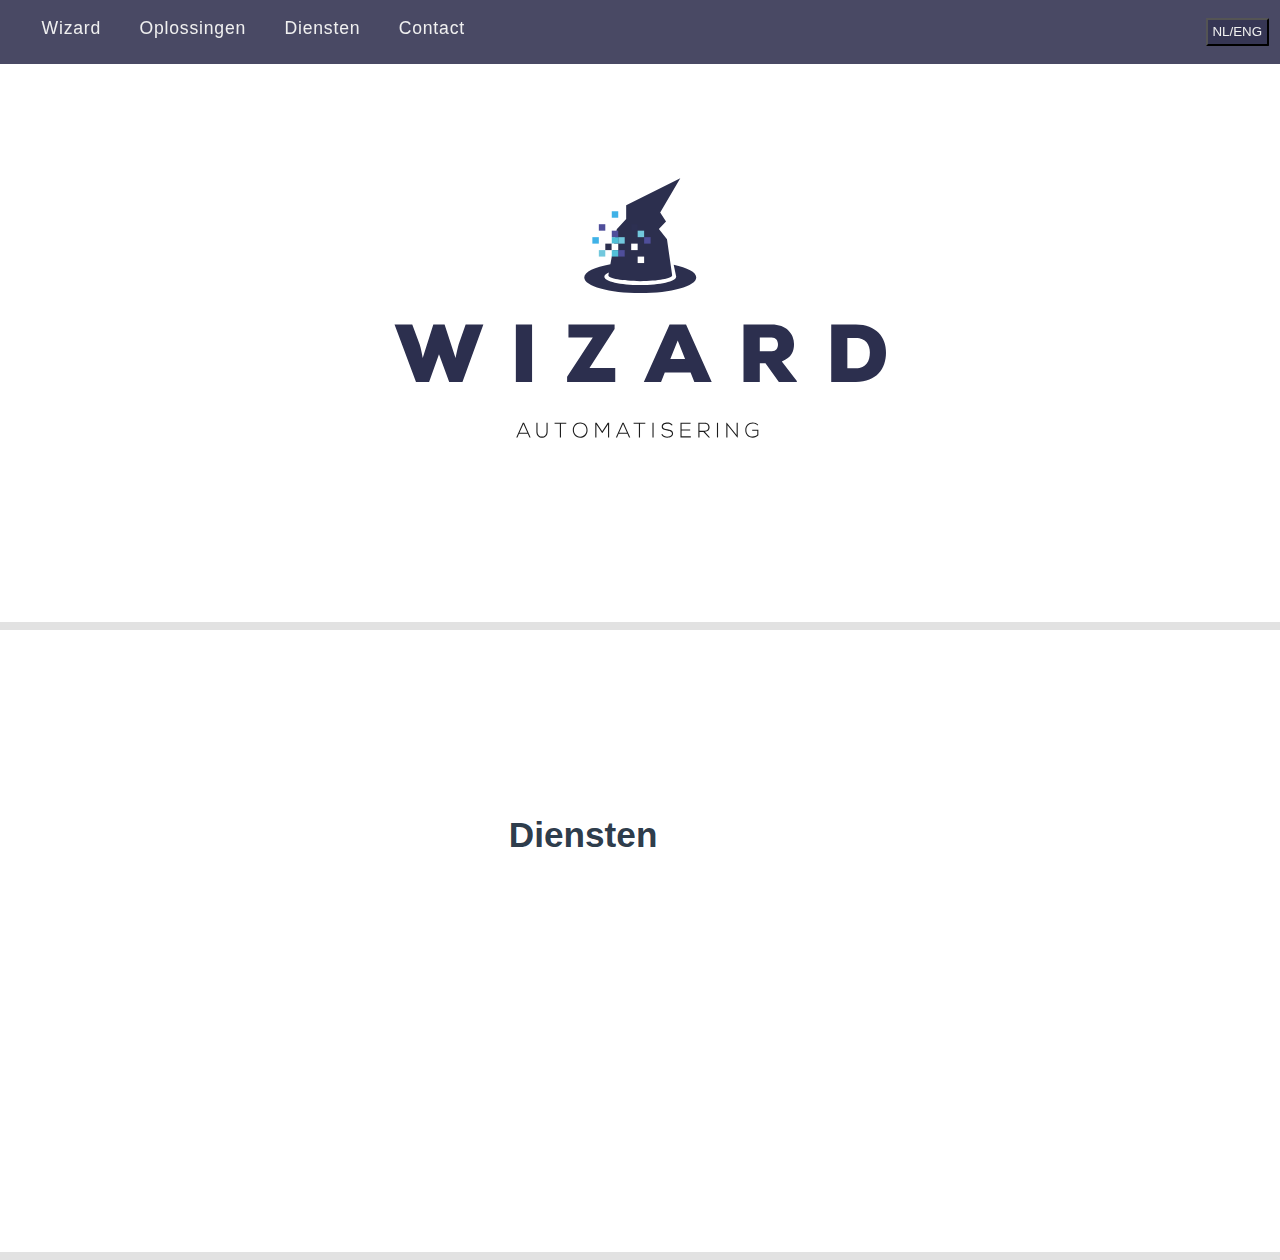
<file: pages/diensten.html>
<!DOCTYPE html>
<html lang="en">
  <head>
    <meta charset="UTF-8">
    <meta name="viewport" content="width=device-width, initial-scale=1.0, viewport-fit=cover"> 
    <meta http-equiv="X-UA-Compatible" content="ie=edge">
    <title>Wizard</title>
  	<link rel="icon" type="image/x-icon" href="../img/WIZARD-ICON.png">
    <link rel="stylesheet" href="../css/style.css">
    <link rel="stylesheet" href="../css/contact.css">
    <link rel="stylesheet" href="../css/navbar.css">
    <script src="../js/main.js"></script> 
  </head>
  <body>
  
    <nav  class="navbar">
      <ul>
        <li><a aria-label="Menu" class="menu__button">Menu</a></li>
        <li><a aria-label="Home page" href="../index.html">Wizard</a><div class="dot"></div></li>
        <li><a aria-label="Wat voor oplossingen" class="navbar__item" href="oplossingen.html">Oplossingen</a><div class="dot"></div></li>
        <li><a aria-label="Leer over onze diensten" class="navbar__item" href="diensten.html">Diensten</a><div class="dot"></div></li>
        <li><a aria-label="neem contact op" class="navbar__item contact__button">Contact</a><div class="dot"></div></li>
  
        <li class="float-right"><button id="toggleLanguage" tabindex=0 aria-label="Change language" class="navbar__item navbar__button" role="interaction" onclick="toggleLanguage()" title="Language toggle">NL/ENG</button></li>
      </ul>
    </nav>
  
    <section class="section__banner">
      <figure class="banner__logo">
        <img src="../img/WIZARD-LOGO-HOOG.svg" alt="Wizard logo">
      </figure>
    </section>
  
    <section class="section__welcome">
      <article class="article__item" id="art3">
        <h1>Diensten</h1>
        <p></p>
        <p></p>
        <p></p>
      </article>
      <!-- <figure class="article__img .float-right">
        <img src="../img/WIZARD-SHIRT.webp" alt="Woman wearing Wizard shirt">
      </figure> -->
    </section>
  
  
    <footer>
   
    </footer>
  
    <!-- popover container -->
    <div class="contact__container">
      <button class="button-contact-close"onclick="hideContact()">X</button>
      <form id="contact__form" >
        <label class="contact__item" for="name">Naam</label>
        <input class="contact__item" type="text" id="name" name="name" placeholder="Uw naam..">
        <label class="contact__item" for="email">Email</label>
        <input class="contact__item" type="email" id="email" name="email" placeholder="Uw e-mailadres..">
        <label class="contact__item" for="subject">Vraag / Bericht</label>
        <textarea class="contact__item" id="subject" name="subject" placeholder="Stuur ons een bericht.."></textarea>
        <input type="submit" value="Submit">
      </form>
    </div>
  
    </body>
  </html>
</file>
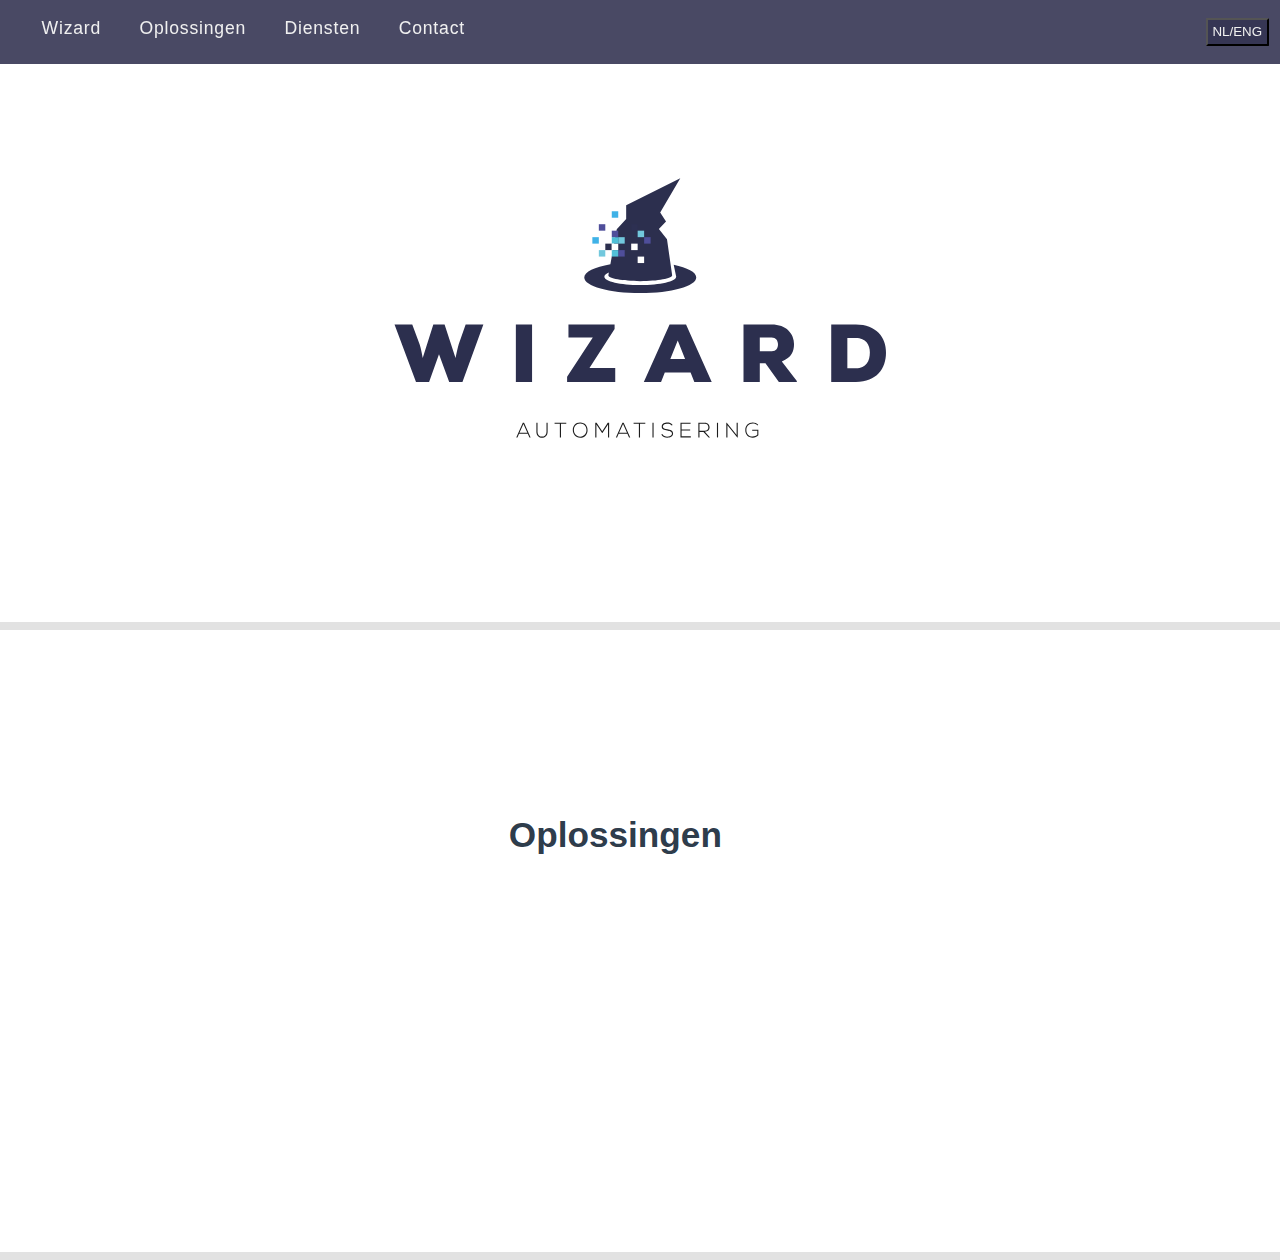
<file: pages/oplossingen.html>
<!DOCTYPE html>
<html lang="en">
  <head>
    <meta charset="UTF-8">
    <meta name="viewport" content="width=device-width, initial-scale=1.0, viewport-fit=cover"> 
    <meta http-equiv="X-UA-Compatible" content="ie=edge">
    <title>Wizard</title>
  	<link rel="icon" type="image/x-icon" href="../img/WIZARD-ICON.png">
    <link rel="stylesheet" href="../css/style.css">
    <link rel="stylesheet" href="../css/contact.css">
    <link rel="stylesheet" href="../css/navbar.css">
    <script src="../js/main.js"></script> 
  </head>
  <body>
  
    <nav  class="navbar">
      <ul>
        <li><a aria-label="Menu" class="menu__button">Menu</a></li>
        <li><a aria-label="Home page" href="../index.html">Wizard</a><div class="dot"></div></li>
        <li><a aria-label="Wat voor oplossingen" class="navbar__item" href="oplossingen.html">Oplossingen</a><div class="dot"></div></li>
        <li><a aria-label="Leer over onze diensten" class="navbar__item" href="diensten.html">Diensten</a><div class="dot"></div></li>
        <li><a aria-label="neem contact op" class="navbar__item contact__button">Contact</a><div class="dot"></div></li>
  
        <li class="float-right"><button id="toggleLanguage" tabindex=0 aria-label="Change language" class="navbar__item navbar__button" role="interaction" onclick="toggleLanguage()" title="Language toggle">NL/ENG</button></li>
      </ul>
    </nav>
  
    <section class="section__banner">
      <figure class="banner__logo">
        <img src="../img/WIZARD-LOGO-HOOG.svg" alt="Wizard logo">
      </figure>
    </section>
  
    <section class="section__welcome">
      <article class="article__item" id="art2">
        <h1>Oplossingen</h1>
        <p></p>
        <p></p>
        <p></p>
      </article>
      <!-- <figure class="article__img .float-right">
        <img src="../img/WIZARD-SHIRT.webp" alt="Woman wearing Wizard shirt">
      </figure> -->
    </section>
  
  
    <footer>

    </footer>
  
    <!-- popover container -->
    <div class="contact__container">
      <button class="button-contact-close"onclick="hideContact()">X</button>
      <form id="contact__form" >
        <label class="contact__item" for="name">Naam</label>
        <input class="contact__item" type="text" id="name" name="name" placeholder="Uw naam..">
        <label class="contact__item" for="email">Email</label>
        <input class="contact__item" type="email" id="email" name="email" placeholder="Uw e-mailadres..">
        <label class="contact__item" for="subject">Vraag / Bericht</label>
        <textarea class="contact__item" id="subject" name="subject" placeholder="Stuur ons een bericht.."></textarea>
        <input type="submit" value="Submit">
      </form>
    </div>
  
    </body>
  </html>
</file>
<file: css/style.css>
* {
	font-family:'Gill Sans', 'Gill Sans MT', Calibri, 'Trebuchet MS', sans-serif;
    box-sizing: border-box;
	margin: 0;
	padding: 0;
}

html{
    font-size: 62,5%;
}

:root{
    --charcoal: rgba(53, 53, 53, 1);
    --dark-blue: rgba(53, 53, 83, 0.9);
    --button: rgba(53, 53, 83, 1);
    --platinum: #F0F0F0;
    --text-color: rgba(17, 34, 51, 0.9);
	--green-blue-crayola: rgba(0, 141, 213, 1);
	--orange: rgba(228, 87, 46, 1);
	--rose: rgba(245, 100, 118, 1);
	--bg-color: rgba(226, 226, 226, 1);
}

h1{
	margin: 0.8rem 1.8rem;
	font-size: 2.2rem;
	font-weight: 700;
	line-height: 2.8rem;
	color: var(--text-color);
}

p{
	margin: 2.2rem 1.8rem;
	font-size: 1.2rem;
	font-weight: 100;
	line-height: 1.5rem;
	color: var(--text-color);
}

section{
	min-height: 70vh;
	border-bottom: 0.5rem solid var(--bg-color);
}

article{
	margin: 2rem 0;
	display: flex;
	flex-direction: column;
	justify-content: center;
	min-width: 20rem;
	max-width: 40rem;
	margin-left: auto;
	margin-right: auto;
}

/* Sections */

/* Banner */
.section__banner__color {
	height: 100vh;
	background: linear-gradient(30.11deg, var(--orange), var(--rose), var(--green-blue-crayola), var(--platinum));
	background-size: 350% 350%;
	animation: gradient 19.88s ease infinite;
	display: grid;
	place-items: center;
}

.section__banner{
	display: grid;
	place-items: center;
}

.banner__logo img {
	width: 100%;
	max-width: 50rem;
}

/* Welcome article */
.section__welcome{
	display: flex;
    flex-wrap: wrap;
	justify-content: center;
}

.article__img{
	flex: 1 1 22rem;
	max-width: 30rem;
}

.article__img img{
	width: 100%;
	height: 100%;
}

/* Buttons article */
.section__buttons{
	background-image: url("../img/WIZARD-CARD.webp");
	background-position: center;
	background-repeat: no-repeat;
	background-size: cover;
	display: grid;
    place-items: center;
}

.section__buttons div{
	padding-left: 5.5rem;
}

.section__buttons div button{
	padding: 0.2rem;
	cursor: pointer;
	background: none;
	border: none;
	opacity: 0.6;
}
.section__buttons div button:hover{
	opacity: 1;
}

@keyframes gradient {
	0% {
		background-position: 0% 50%;
	}
	50% {
		background-position: 100% 50%;
	}
	100% {
		background-position: 0% 50%;
	}
}

/* Accasability */
a:focus-visible, img:focus-visible, p:focus-visible, input:focus-visible, select:focus-visible, button:focus-visible, h2:focus-visible, textarea:focus-visible{
    border: 3px solid white;
}
</file>
<file: css/contact.css>
/* Contact Form */
.contact__container{
	display: none;
	position: fixed;
	top: 50%;
	left: 50%;
	transform: translate(-50%, -50%);
    width: 100%;
	max-width: 25rem;
	background-color: var(--platinum);
	box-shadow: 1px 1px 5px var(--dark-blue);
}

.button-contact-close{
	float: right;
	margin: 0.3rem;
	padding: 0.6rem;
	cursor: pointer;
}

form{
	padding: 1.2rem;
}

input, textarea {
	width: 100%;
	min-height: 2.6rem;
	max-height: 10rem;
	padding: 0.6rem;
	border: 1px solid #ccc;
	border-radius: 4px;
	box-sizing: border-box;
	margin-top: 0.2rem;
	margin-bottom: 1rem;
	resize: vertical;
  }
  
  input[type=submit] {
	color: var(--platinum);
	background-color: var(--dark-blue);
	border: none;
	border-radius: 4px;
	cursor: pointer;
  }
  
  input[type=submit]:hover {
	color: var(--text-color);
	background-color: var(--bg-color);
	border: 1px solid var(--text-color);
	transition-duration: 200ms;
  }
</file>
<file: css/navbar.css>
.navbar {
	position: fixed;
	width: 100%;
	font-size: 1.1rem;
	overflow: hidden;
	background-color: var(--dark-blue);
}

.navbar .float-right {
	float: right;
}

.navbar li {
	list-style-type: none;
	margin: 1.1rem 0.7rem;
	float: left;
	transition-duration: 100ms;
}

.navbar li a {
	letter-spacing: 0.05rem;
	padding: 1.1rem 0.5rem;
	text-decoration: none;
	color: var(--platinum);
	font-weight: 400;
	cursor: pointer;
}

.navbar .menu__button{
    display: none;
}

.navbar button{
	padding: 0.3rem;
	text-align: center;
	text-decoration: none;
	color: var(--platinum);
	background-color: var(--dark-blue);
	border-radius: 0.1em;
	position: relative;
	overflow: hidden;
	cursor: pointer;
}

.navbar	button:hover{
	color: var(--text-color);
	background-color: var(--platinum);
	transition-duration: 200ms;
}

.dot{
	padding-top: 3px;
	position: relative;
	left: calc(50% - 3px);
	pointer-events: none
}

.dot::after{
	content: "";
	width: 6px;
	height: 6px;
	background-color: var(--bg-color);
	box-shadow: 1px 1px 10px var(--platinum);
	position: absolute;
	border-radius: 50%;
	transition-duration: 100ms;
	opacity: 0;
}

.navbar li:not(:last-child):hover{
	transform: translateY(-0.2rem);
	transition-duration: 100ms;
}
.navbar li:hover > .dot::after{
	opacity: 1;
	transition-duration: 200ms;
}
</file>
